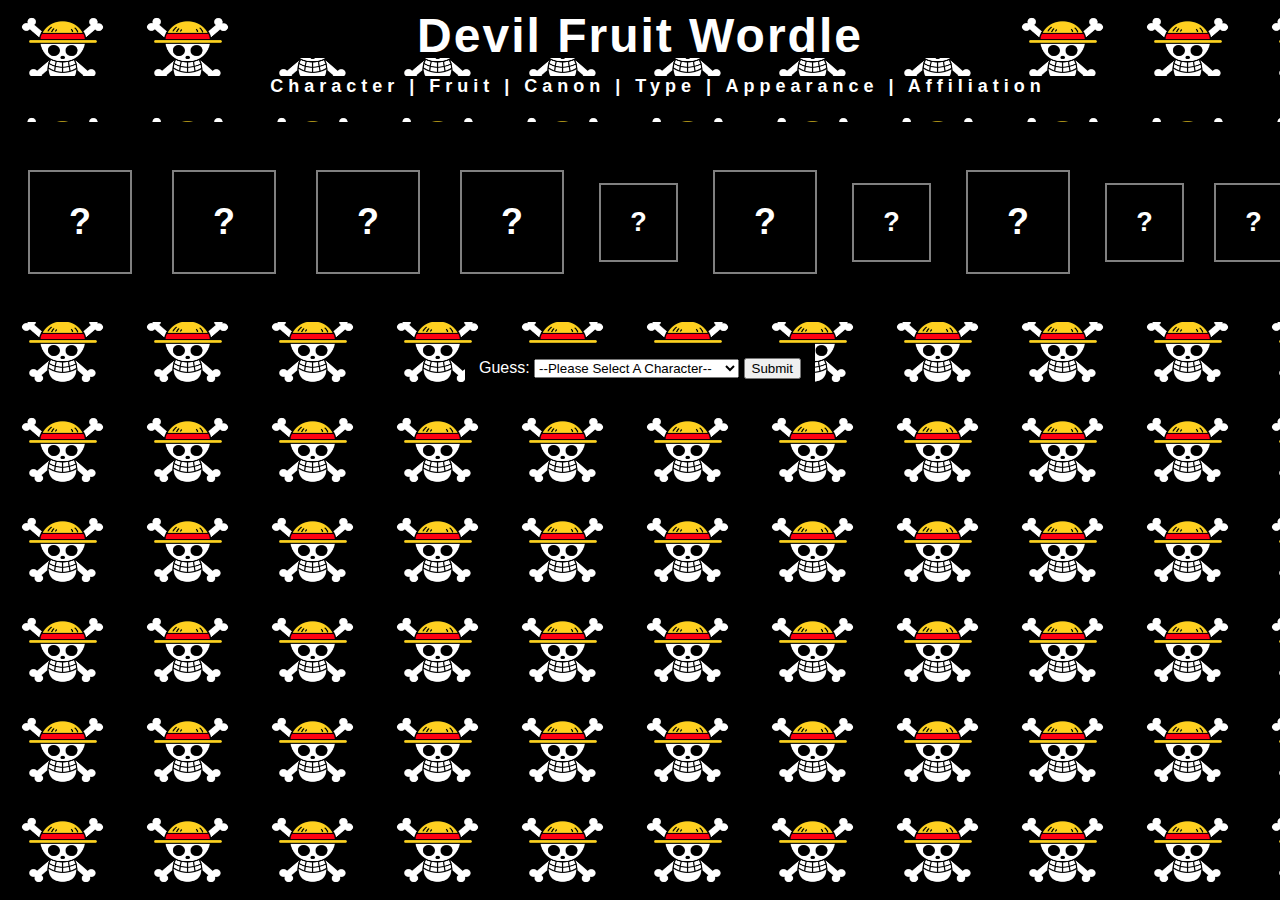
<file: index.html>
<!DOCTYPE html>

<html>

    <head>
        <title> Devil Fruit Wordle </title>
        <meta charset="UTF-8">
        <meta name="viewport" content="width=device-width, initial-scale=0, user-scalable=no">

        <link rel="stylesheet" href="Wordle.css">
        <script src="Fruit_Attribute_Database.js"></script>
        <script src="Wordle.js"></script>
        <link href="http://fonts.cdnfonts.com/css/anime-ace" rel="stylesheet">

    </head>

    <body>

        <h1 id="title"> Devil Fruit Wordle </h1>
        <br>
        <h2 id="characteristics"> Character | Fruit | Canon | Type | Appearance | Affiliation </h2>
        <br>
        <div id="board">
        </div>
        <br>
        <div id="guessBox">
            <form id="formSubmit" autocomplete="on">
                <label for="guessList">Guess:</label>
                <select name="guess" id="guessList">
                    <option value="null">--Please Select A Character--</option>
                </select>
                <input type="submit" id="Submit">
            </form>
        </div>
        <br>

    </body>

</html>
</file>
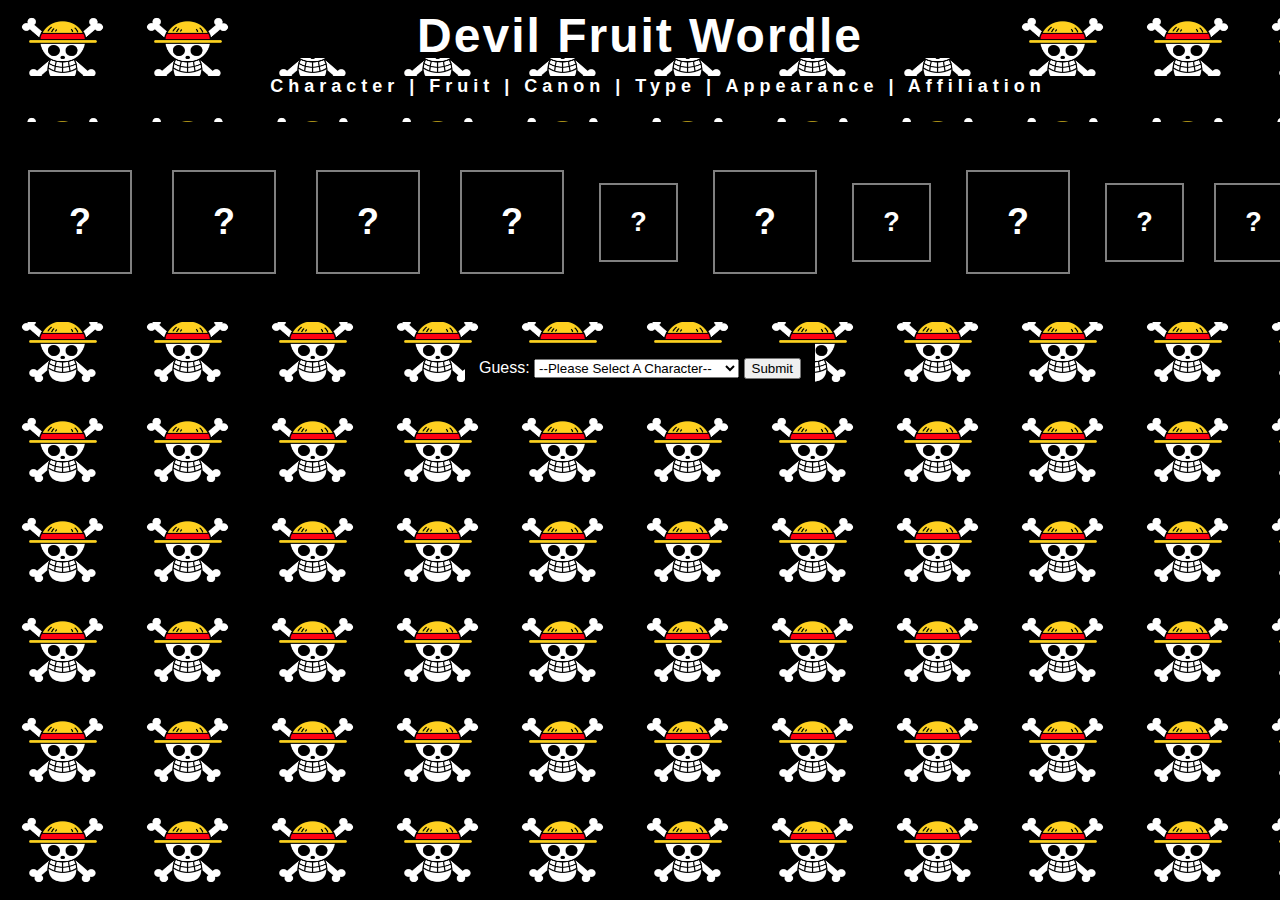
<file: Wordle.html>
<!DOCTYPE html>

<html>

    <head>
        <title> Devil Fruit Wordle </title>
        <meta charset="UTF-8">
        <meta name="viewport" content="width=device-width, initial-scale=0, user-scalable=no">

        <link rel="stylesheet" href="Wordle.css">
        <script src="Fruit_Attribute_Database.js"></script>
        <script src="Wordle.js"></script>
        <link href="http://fonts.cdnfonts.com/css/anime-ace" rel="stylesheet">

    </head>

    <body>

        <h1 id="title"> Devil Fruit Wordle </h1>
        <br>
        <h2 id="characteristics"> Character | Fruit | Canon | Type | Appearance | Affiliation </h2>
        <br>
        <div id="board">
        </div>
        <br>
        <div id="guessBox">
            <form id="formSubmit" autocomplete="on">
                <label for="guessList">Guess:</label>
                <select name="guess" id="guessList">
                    <option value="null">--Please Select A Character--</option>
                </select>
                <input type="submit" id="Submit">
            </form>
        </div>
        <br>

    </body>

</html>
</file>
<file: Wordle.css>
body {
    font-family: 'Anime Ace', sans-serif;
    text-align: center;
    background-image: url('Jolly_Roger.jpg');
    background-size: 125px 100px;

}

#title {
    font-size: 48px;
    font-weight: bold;
    letter-spacing: 2px;
    background-color: black;
    color: white;
    width: 750px;
    height: 50px;
    margin: auto;
}

#characteristics {
    font-size: 18px;
    font-weight: bold;
    letter-spacing: 5px;
    background-color: black;
    color: white;
    width: 1300px;
    height: 25px;
    margin: auto;
    justify-content: center;
    align-items: center;
}

#board {
    width: 1300px;
    background-color: black;
    margin: 0 auto;
    margin-top: 3px;
    display: flex;
    flex-wrap: wrap;
    justify-content: center;
    align-items: center;
}

#guessBox {
    width: 350px;
    height: 50px;
    background-color: black;
    margin: 0 auto;
    margin-top: 3px;
    display: flex;
    flex-wrap: wrap;
    color: white;
    justify-content: center;
    align-items: center;
}

.tile {
    border: 2px solid gray;
    width: 100px;
    height: 100px;
    margin: 20px;

    color: white;
    font-size: 36px;
    font-weight: bold;
    display: flex;
    justify-content: center;
    align-items: center;
}

.subTile {
    border: 2px solid gray;
    width: 75px;
    height: 75px;
    margin: 15px;

    color: white;
    font-size: 27px;
    font-weight: bold;
    display: flex;
    justify-content: center;
    align-items: center;
}

.correct {
    font-size: 10px;
    background-color: green;
    color: white;
    border-color: pink;
}

.present {
    font-size: 10px;
    background-color: yellow;
    color: white;
    border-color: pink;
}

.absent {
    font-size: 10px;
    background-color: red;
    color: white;
    border-color: pink;
}
</file>
